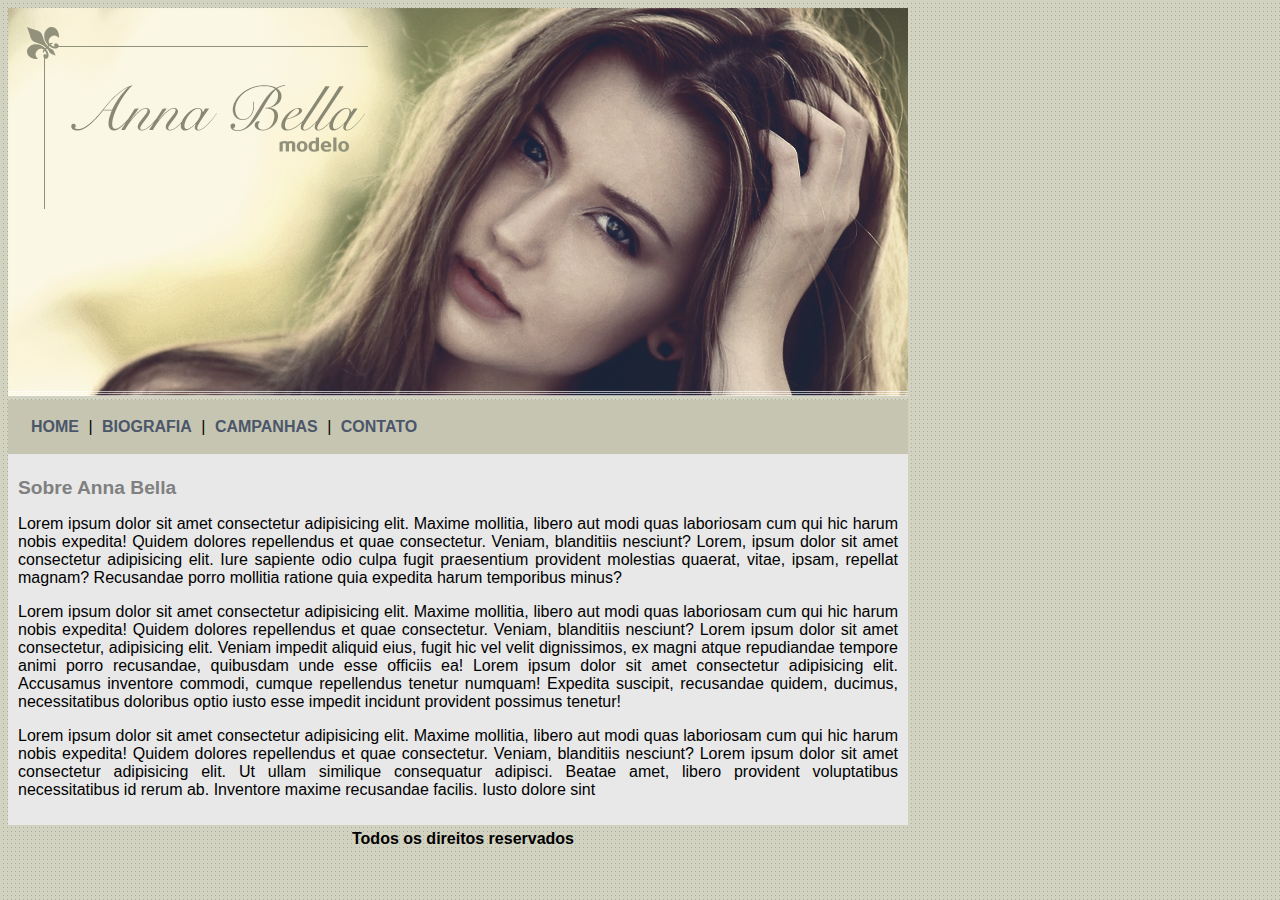
<file: index.html>
<!DOCTYPE html>
<html lang="pt-br">
<head>
    <meta charset="UTF-8">
    <meta http-equiv="X-UA-Compatible" content="IE=edge">
    <meta name="viewport" content="width=device-width, initial-scale=1.0">
    <title>Anna Bella - Oficial</title>
    <link rel="shortcut icon" href="favicon/favicon.ico" type="image/x-icon">
    <link rel="stylesheet" href="style.css">
   
</head>
<body>
    <div class="principal">
       <img src="imagens/capa.png" alt="Foto capa">
       <div class="menu">
        <a href="index.html">HOME</a> | 
         <a href="biografia.html">BIOGRAFIA</a> | 
         <a href="campanhas.html">CAMPANHAS</a> | 
         <a href="contato.html">CONTATO</a>
       </div>
       <div class="conteudo">
        <h1 class="title">Sobre Anna Bella</h1>
        <p>
            Lorem ipsum dolor sit amet consectetur adipisicing elit. Maxime mollitia, libero aut modi quas laboriosam cum qui hic harum nobis expedita! Quidem dolores repellendus et quae consectetur. Veniam, blanditiis nesciunt? Lorem, ipsum dolor sit amet consectetur adipisicing elit. Iure sapiente odio culpa fugit praesentium provident molestias quaerat, vitae, ipsam, repellat magnam? Recusandae porro mollitia ratione quia expedita harum temporibus minus?
        </p>
        <p>
            Lorem ipsum dolor sit amet consectetur adipisicing elit. Maxime mollitia, libero aut modi quas laboriosam cum qui hic harum nobis expedita! Quidem dolores repellendus et quae consectetur. Veniam, blanditiis nesciunt? Lorem ipsum dolor sit amet consectetur, adipisicing elit. Veniam impedit aliquid eius, fugit hic vel velit dignissimos, ex magni atque repudiandae tempore animi porro recusandae, quibusdam unde esse officiis ea! Lorem ipsum dolor sit amet consectetur adipisicing elit. Accusamus inventore commodi, cumque repellendus tenetur numquam! Expedita suscipit, recusandae quidem, ducimus, necessitatibus doloribus optio iusto esse impedit incidunt provident possimus tenetur!
        </p>
        <p>
            Lorem ipsum dolor sit amet consectetur adipisicing elit. Maxime mollitia, libero aut modi quas laboriosam cum qui hic harum nobis expedita! Quidem dolores repellendus et quae consectetur. Veniam, blanditiis nesciunt? Lorem ipsum dolor sit amet consectetur adipisicing elit. Ut ullam similique consequatur adipisci. Beatae amet, libero provident voluptatibus necessitatibus id rerum ab. Inventore maxime recusandae facilis. Iusto dolore sint 
        </p>
       </div>
       
    </div>
    <div class="direitos">
           Todos os direitos reservados
    </div>

</body>
</html>
</file>
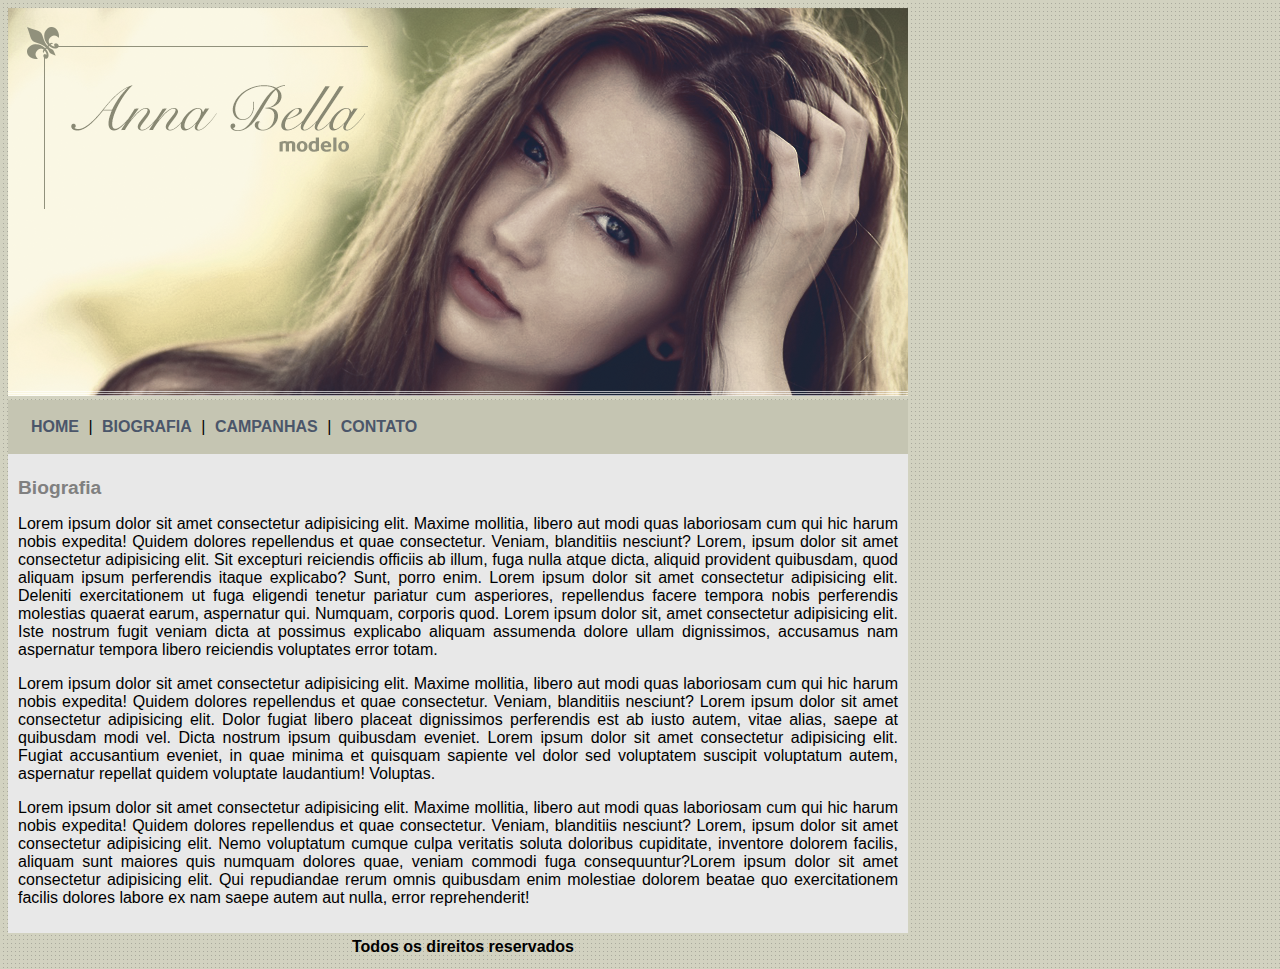
<file: biografia.html>
<!DOCTYPE html>
<html lang="pt-br">
<head>
    <meta charset="UTF-8">
    <meta http-equiv="X-UA-Compatible" content="IE=edge">
    <meta name="viewport" content="width=device-width, initial-scale=1.0">
    <title>Anna Bella - Oficial</title>
    <link rel="shortcut icon" href="favicon/favicon.ico" type="image/x-icon">
    <link rel="stylesheet" href="style.css">

</head>
<body>
    <div class="principal">
       <img src="imagens/capa.png" alt="Foto capa">
       <div class="menu">
        <a href="index.html">HOME</a> | 
         <a href="biografia.html">BIOGRAFIA</a> | 
         <a href="campanhas.html">CAMPANHAS</a> | 
         <a href="contato.html">CONTATO</a>
       </div>
       <div class="conteudo">
        <h1 class="title">Biografia</h1>
        <p>
            Lorem ipsum dolor sit amet consectetur adipisicing elit. Maxime mollitia, libero aut modi quas laboriosam cum qui hic harum nobis expedita! Quidem dolores repellendus et quae consectetur. Veniam, blanditiis nesciunt? Lorem, ipsum dolor sit amet consectetur adipisicing elit. Sit excepturi reiciendis officiis ab illum, fuga nulla atque dicta, aliquid provident quibusdam, quod aliquam ipsum perferendis itaque explicabo? Sunt, porro enim. Lorem ipsum dolor sit amet consectetur adipisicing elit. Deleniti exercitationem ut fuga eligendi tenetur pariatur cum asperiores, repellendus facere tempora nobis perferendis molestias quaerat earum, aspernatur qui. Numquam, corporis quod. Lorem ipsum dolor sit, amet consectetur adipisicing elit. Iste nostrum fugit veniam dicta at possimus explicabo aliquam assumenda dolore ullam dignissimos, accusamus nam aspernatur tempora libero reiciendis voluptates error totam.
        </p>
        <p>
            Lorem ipsum dolor sit amet consectetur adipisicing elit. Maxime mollitia, libero aut modi quas laboriosam cum qui hic harum nobis expedita! Quidem dolores repellendus et quae consectetur. Veniam, blanditiis nesciunt? Lorem ipsum dolor sit amet consectetur adipisicing elit. Dolor fugiat libero placeat dignissimos perferendis est ab iusto autem, vitae alias, saepe at quibusdam modi vel. Dicta nostrum ipsum quibusdam eveniet. Lorem ipsum dolor sit amet consectetur adipisicing elit. Fugiat accusantium eveniet, in quae minima et quisquam sapiente vel dolor sed voluptatem suscipit voluptatum autem, aspernatur repellat quidem voluptate laudantium! Voluptas.
        </p>
        <p>
            Lorem ipsum dolor sit amet consectetur adipisicing elit. Maxime mollitia, libero aut modi quas laboriosam cum qui hic harum nobis expedita! Quidem dolores repellendus et quae consectetur. Veniam, blanditiis nesciunt? Lorem, ipsum dolor sit amet consectetur adipisicing elit. Nemo voluptatum cumque culpa veritatis soluta doloribus cupiditate, inventore dolorem facilis, aliquam sunt maiores quis numquam dolores quae, veniam commodi fuga consequuntur?Lorem ipsum dolor sit amet consectetur adipisicing elit. Qui repudiandae rerum omnis quibusdam enim molestiae dolorem beatae quo exercitationem facilis dolores labore ex nam saepe autem aut nulla, error reprehenderit!
        </p>
       </div>
       
    </div>
    <div class="direitos">
           Todos os direitos reservados
    </div>

</body>
</html>
</file>
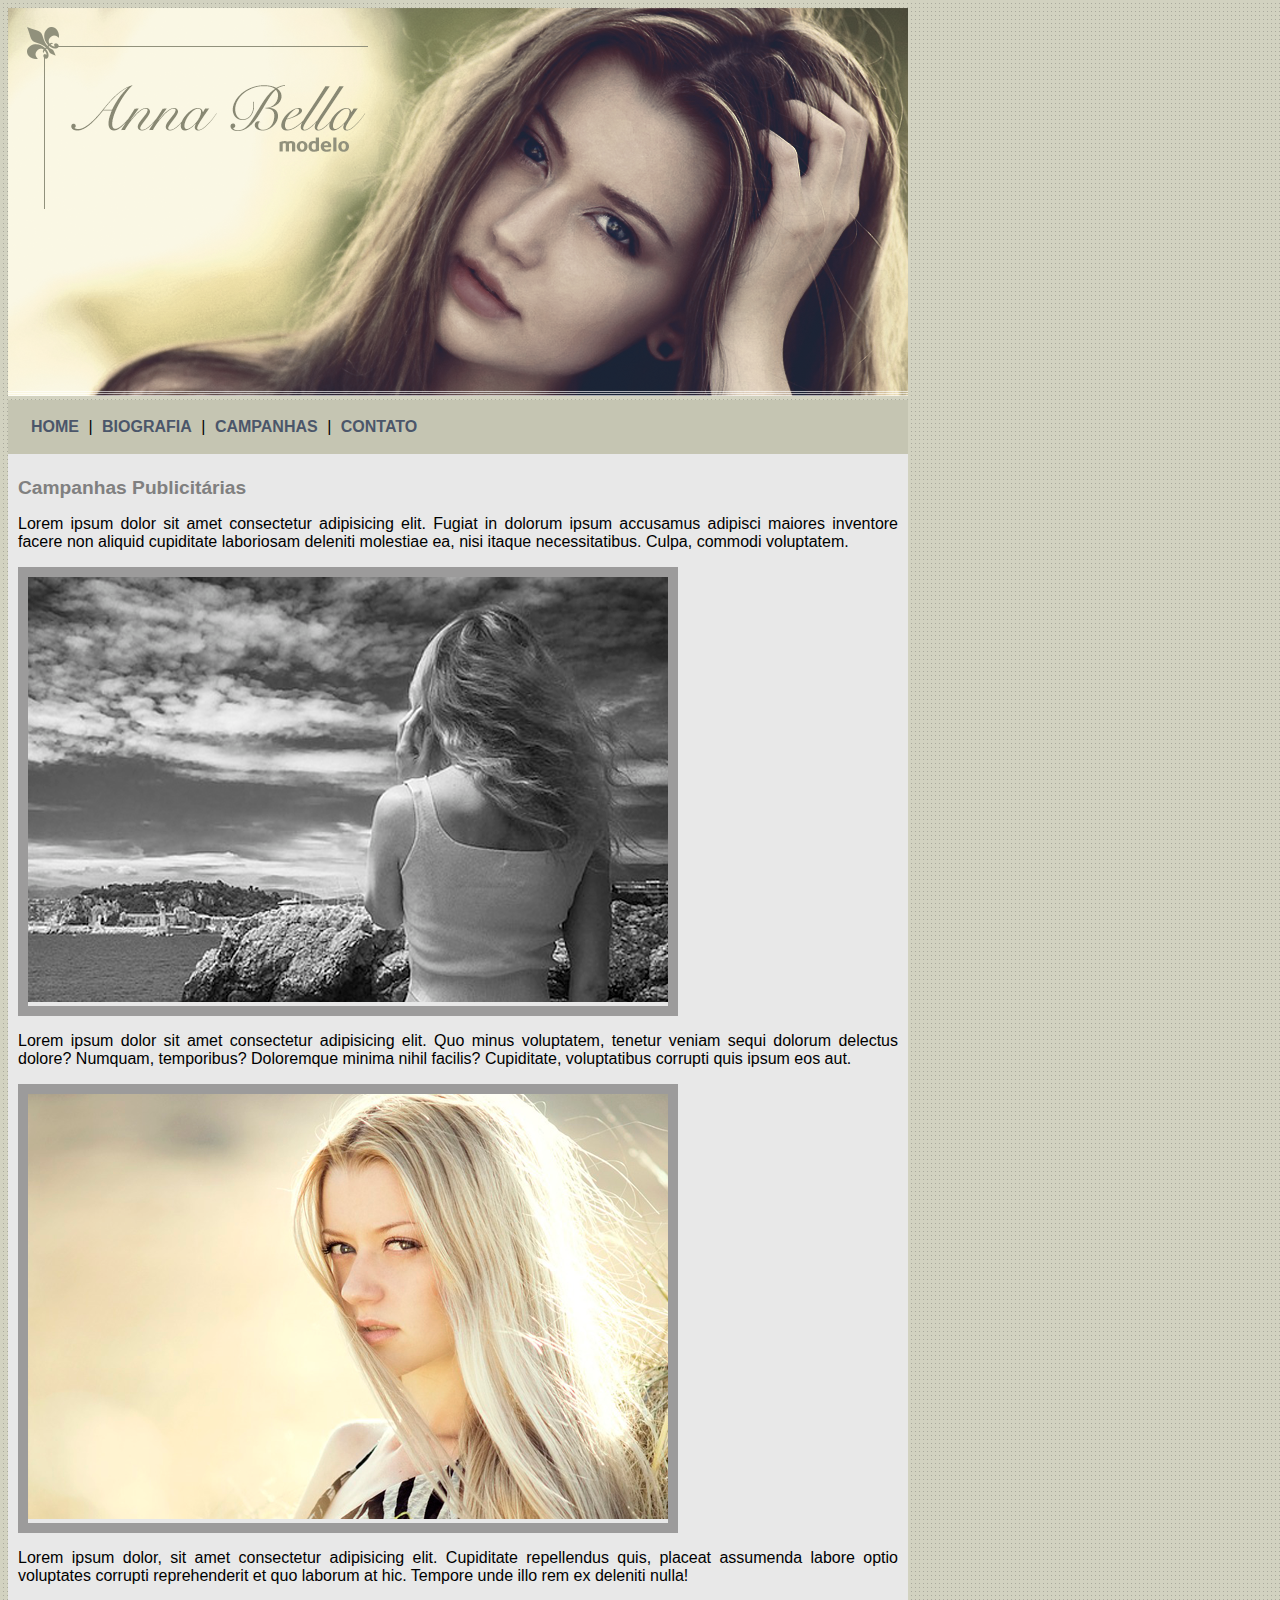
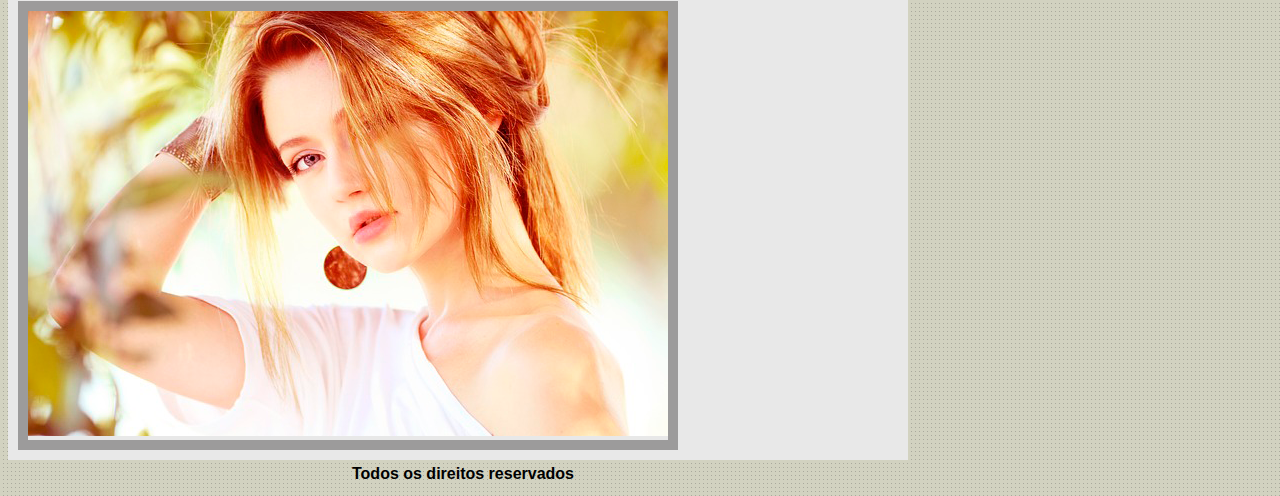
<file: campanhas.html>
<!DOCTYPE html>
<html lang="pt-br">
<head>
    <meta charset="UTF-8">
    <meta http-equiv="X-UA-Compatible" content="IE=edge">
    <meta name="viewport" content="width=device-width, initial-scale=1.0">
    <title>Anna Bella - Oficial</title>
    <link rel="shortcut icon" href="favicon/favicon.ico" type="image/x-icon">
    <link rel="stylesheet" href="style.css">

</head>
<body>
    <div class="principal">
       <img src="imagens/capa.png" alt="Foto capa">
       <div class="menu">
        <a href="index.html">HOME</a> | 
         <a href="biografia.html">BIOGRAFIA</a> | 
         <a href="campanhas.html">CAMPANHAS</a> | 
         <a href="contato.html">CONTATO</a>
       </div>
       <div class="conteudo">
        <h1 class="title">Campanhas Publicitárias</h1>
        <p>Lorem ipsum dolor sit amet consectetur adipisicing elit. Fugiat in dolorum ipsum accusamus adipisci maiores inventore facere non aliquid cupiditate laboriosam deleniti molestiae ea, nisi itaque necessitatibus. Culpa, commodi voluptatem.</p>
        <div class="imagens">
            <img src="imagens/foto1.png" alt="Foto 1">
        </div>
        <p>Lorem ipsum dolor sit amet consectetur adipisicing elit. Quo minus voluptatem, tenetur veniam sequi dolorum delectus dolore? Numquam, temporibus? Doloremque minima nihil facilis? Cupiditate, voluptatibus corrupti quis ipsum eos aut.</p>
        <div class="imagens">
            <img src="imagens/foto2.png" alt="Foto 2">
        </div>
        <p>Lorem ipsum dolor, sit amet consectetur adipisicing elit. Cupiditate repellendus quis, placeat assumenda labore optio voluptates corrupti reprehenderit et quo laborum at hic. Tempore unde illo rem ex deleniti nulla!</p>
        <div class="imagens">
            <img src="imagens/foto3.png" alt="Foto 3">
        </div>

       </div>
    </div>
    <div class="direitos">
        Todos os direitos reservados
 </div>
</body>
</html>
</file>
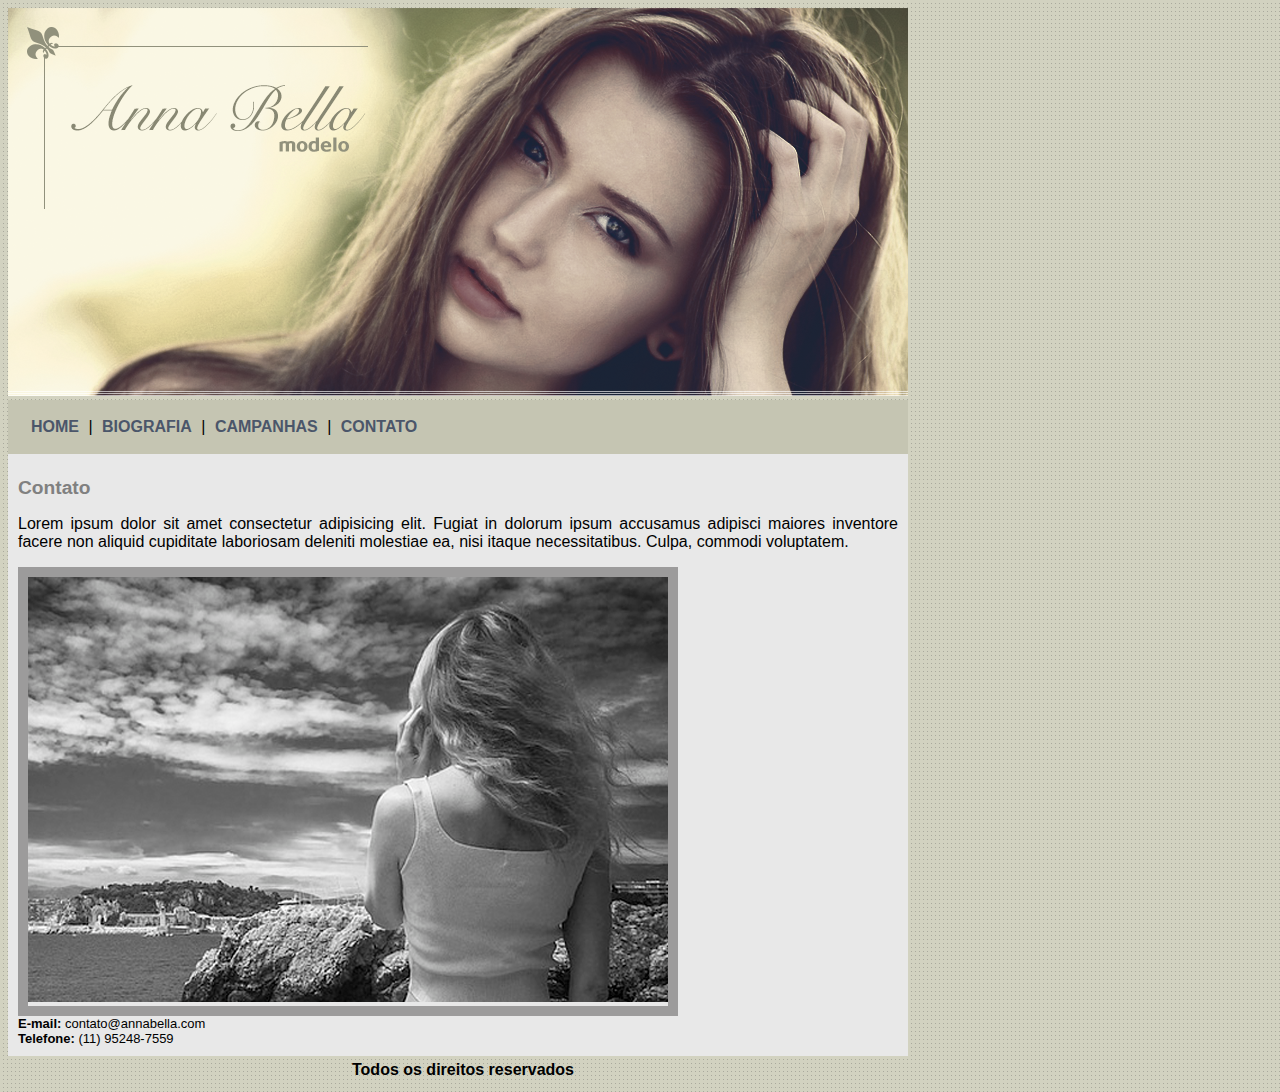
<file: contato.html>
<!DOCTYPE html>
<html lang="pt-br">
<head>
    <meta charset="UTF-8">
    <meta http-equiv="X-UA-Compatible" content="IE=edge">
    <meta name="viewport" content="width=device-width, initial-scale=1.0">
    <title>Anna Bella - Oficial</title>
    <link rel="shortcut icon" href="favicon/favicon.ico" type="image/x-icon">
    <link rel="stylesheet" href="style.css">

</head>
<body>
    <div class="principal">
       <img src="imagens/capa.png" alt="Foto capa">
       <div class="menu">
        <a href="index.html">HOME</a> | 
         <a href="biografia.html">BIOGRAFIA</a> | 
         <a href="campanhas.html">CAMPANHAS</a> | 
         <a href="contato.html">CONTATO</a>
       </div>
       <div class="conteudo">
        <h1 class="title">Contato</h1>
        <p>Lorem ipsum dolor sit amet consectetur adipisicing elit. Fugiat in dolorum ipsum accusamus adipisci maiores inventore facere non aliquid cupiditate laboriosam deleniti molestiae ea, nisi itaque necessitatibus. Culpa, commodi voluptatem.</p>
        <div class="imagens">
            <img src="imagens/foto1.png" alt="Foto 1">
        </div>
        <div id="contato">
            <strong>E-mail:</strong> contato@annabella.com <br>
            <strong>Telefone:</strong> (11) 95248-7559
        </div>
    </div>
    <div class="direitos">
        Todos os direitos reservados
 </div>
</body>
</html>
</file>
<file: style.css>
@charset "UTF-8";

#contato
{
    font-size: 13px;
}

.principal
{
    width: 900px;
}

.menu
{
    background-color: #c5c5b2;
   
    padding: 18px;
}
.conteudo
{
    background-color: #e8e8e8;
    padding: 10px;
}
.title
{
    color: grey;
    font-size: 1.2em;
}
.direitos
{
    text-align: center;
    padding: 5px;
    font-weight: bold;
    width: 900px;
}
.imagens
{
    border: 10px solid rgb(156, 155, 155);
    width: 640px;
}
a
{
    color: #4b566a;
    text-decoration: none;
    font-weight: bold;
    padding: 5px;
}


p
{
    text-align: justify;
}
body
{
  font-size: 16px;
  font-family:Arial, Helvetica, sans-serif ;
background-image: url(imagens/fundo.png);
}
</file>
